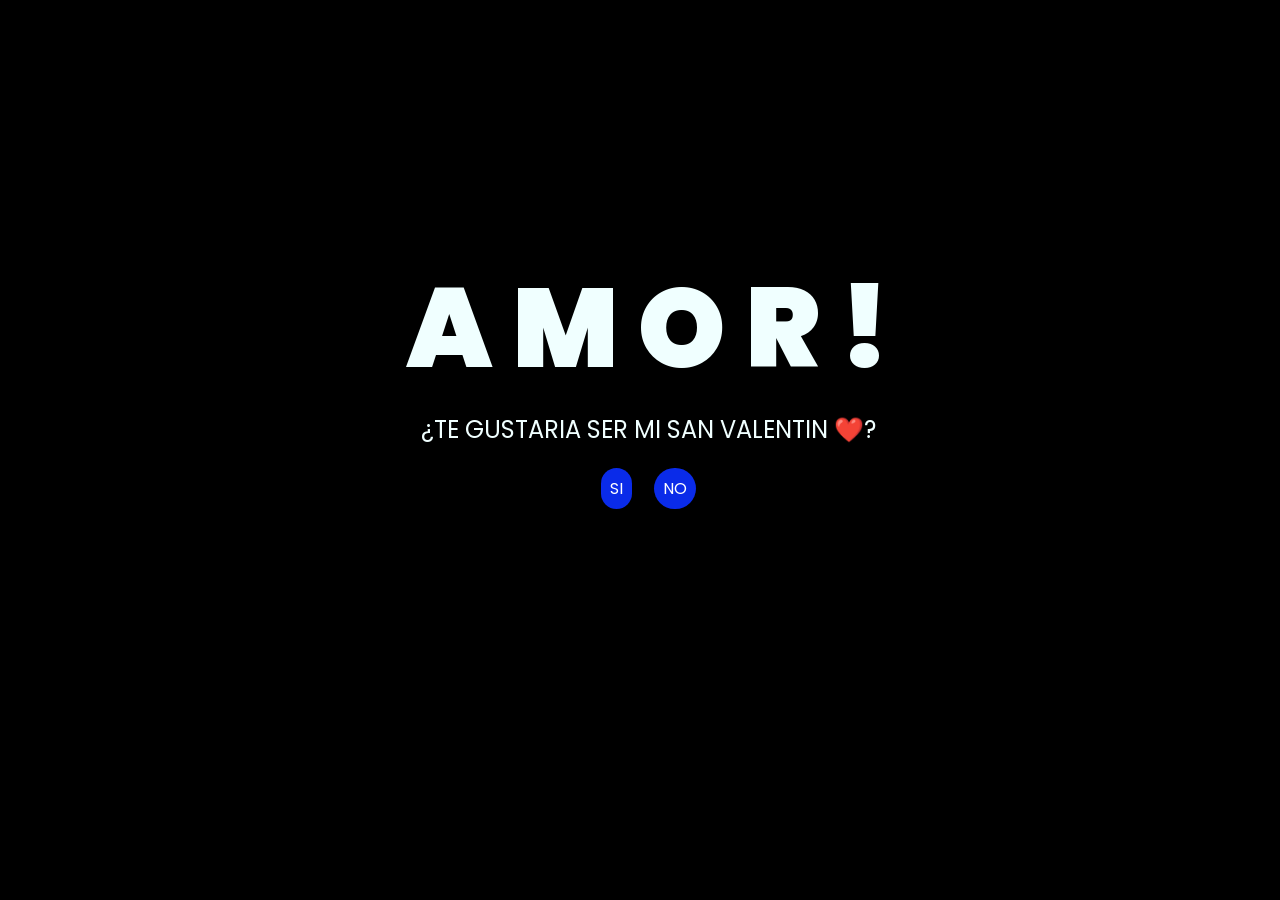
<file: index.html>
<!DOCTYPE html>
<html lang="es">

<head>
    <meta charset="UTF-8">
    <meta http-equiv="X-UA-Compatible" content="IE=edge">
    <meta name="viewport" content="width=device-width, initial-scale=1.0">
    <link rel="stylesheet" href="css/style.css">
    <link rel="icon" href="img/flowers.png" type="image/x-icon">
    <title>Flowers</title>
</head>

<body>
    <div class="greetings">
        <span>A</span>
        <span>M</span>
        <span>O</span>
        <span>R</span>
        <span>!</span>
    </div>
    <div class="description">
        <span>¿TE GUSTARIA SER MI SAN VALENTIN ❤️?</span>
    </div>
    <div class="button">
        <button class="botones">
            <a href="flower.html" style="color: #fff;">SI</a>
        </button>
        <button class="botones">
            <a href="#" id="random-btn" style="color: #fff;">NO</a>
        </button>
    </div>
    <script>
        const NOP = document.getElementById("random-btn");

        const mover = () => {
            NOP.style.position = 'absolute';
            NOP.style.top = (Math.random()* window.innerHeight) + 'px';
            NOP.style.left = (Math.random()* window.innerWidth) + 'px';
        }

        NOP.addEventListener('mouseover', mover);
    </script>
</body>
</html>
</file>
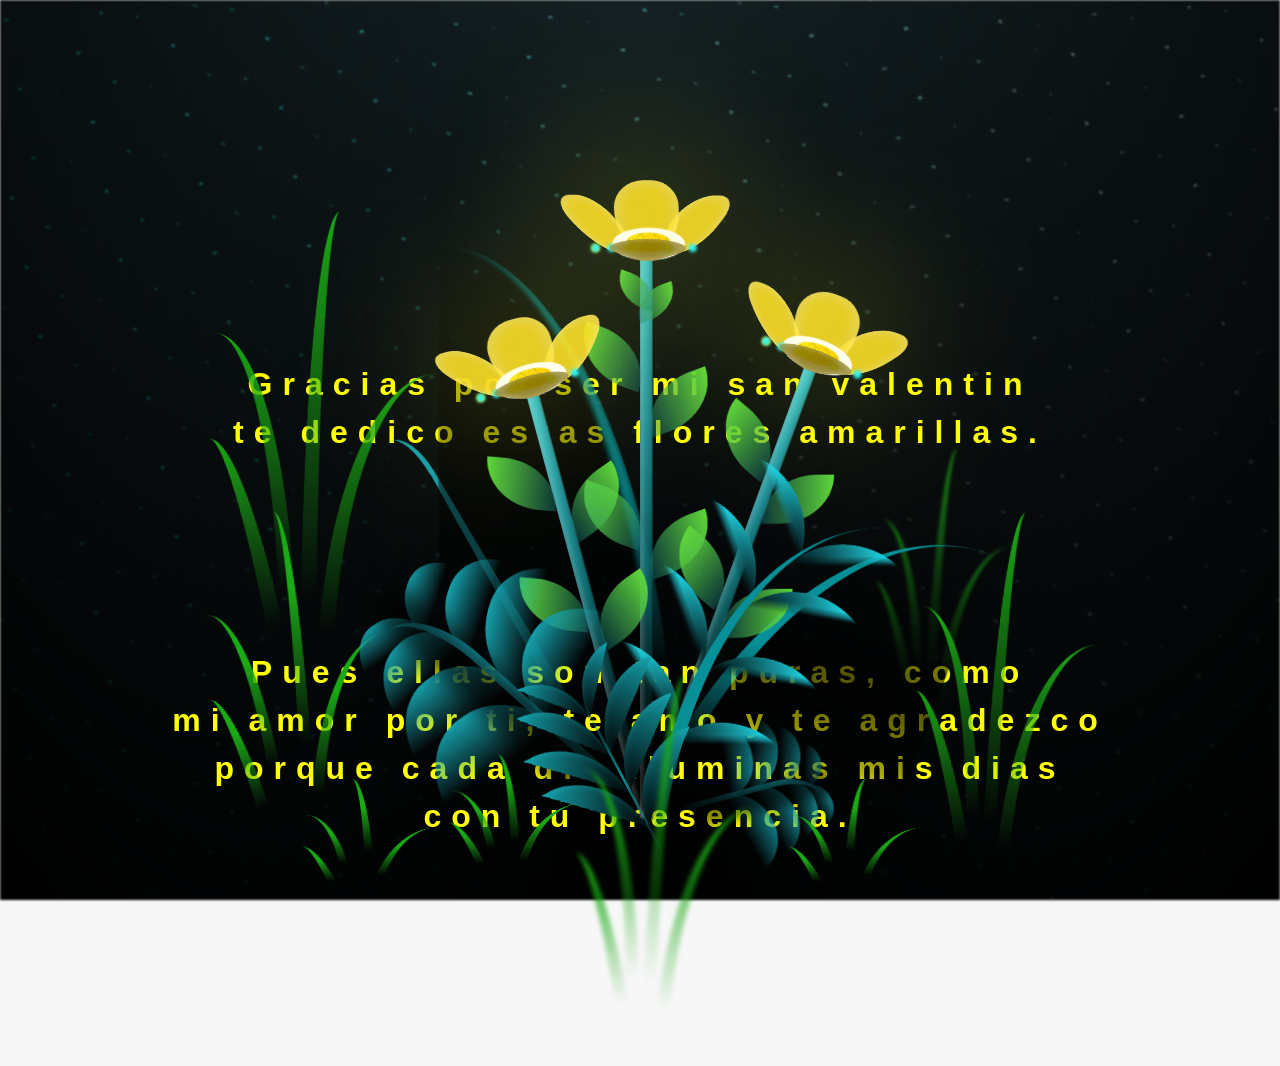
<file: flower.html>
<!DOCTYPE html>
<html lang="es">
  <head>
    <meta charset="UTF-8" />
    <meta http-equiv="X-UA-Compatible" content="IE=edge" />
    <meta name="viewport" content="width=device-width, initial-scale=1.0" />
    <link rel="stylesheet" href="css/main.css" />
    <link rel="icon" href="img/flowers.png" type="image/x-icon" />
    <title>Flower</title>
  </head>
  <body class="container">
    <audio src="sound/ChristianBasso&HaienQiu-Flowers.mp3" autoplay></audio>
    <div id="lyrics">
     
    </div>
    <h1 class="titulo">Gracias por ser mi san valentin<br> te dedico estas flores amarillas.<br>
      <br>
      <br>
      <br>
      <br>Pues ellas son tan puras, como <br> mi amor por ti, te amo y te agradezco<br> porque cada dia iluminas mis dias <br> con tu presencia.</h1>
  
    <div class="night"></div>
    <div class="flowers">
      <div class="flower flower--1">
        <div class="flower__leafs flower__leafs--1">
          <div class="flower__leaf flower__leaf--1"></div>
          <div class="flower__leaf flower__leaf--2"></div>
          <div class="flower__leaf flower__leaf--3"></div>
          <div class="flower__leaf flower__leaf--4"></div>
          <div class="flower__white-circle"></div>

          <div class="flower__light flower__light--1"></div>
          <div class="flower__light flower__light--2"></div>
          <div class="flower__light flower__light--3"></div>
          <div class="flower__light flower__light--4"></div>
          <div class="flower__light flower__light--5"></div>
          <div class="flower__light flower__light--6"></div>
          <div class="flower__light flower__light--7"></div>
          <div class="flower__light flower__light--8"></div>
        </div>
        <div class="flower__line">
          <div class="flower__line__leaf flower__line__leaf--1"></div>
          <div class="flower__line__leaf flower__line__leaf--2"></div>
          <div class="flower__line__leaf flower__line__leaf--3"></div>
          <div class="flower__line__leaf flower__line__leaf--4"></div>
          <div class="flower__line__leaf flower__line__leaf--5"></div>
          <div class="flower__line__leaf flower__line__leaf--6"></div>
        </div>
      </div>

      <div class="flower flower--2">
        <div class="flower__leafs flower__leafs--2">
          <div class="flower__leaf flower__leaf--1"></div>
          <div class="flower__leaf flower__leaf--2"></div>
          <div class="flower__leaf flower__leaf--3"></div>
          <div class="flower__leaf flower__leaf--4"></div>
          <div class="flower__white-circle"></div>

          <div class="flower__light flower__light--1"></div>
          <div class="flower__light flower__light--2"></div>
          <div class="flower__light flower__light--3"></div>
          <div class="flower__light flower__light--4"></div>
          <div class="flower__light flower__light--5"></div>
          <div class="flower__light flower__light--6"></div>
          <div class="flower__light flower__light--7"></div>
          <div class="flower__light flower__light--8"></div>
        </div>
        <div class="flower__line">
          <div class="flower__line__leaf flower__line__leaf--1"></div>
          <div class="flower__line__leaf flower__line__leaf--2"></div>
          <div class="flower__line__leaf flower__line__leaf--3"></div>
          <div class="flower__line__leaf flower__line__leaf--4"></div>
        </div>
      </div>

      <div class="flower flower--3">
        <div class="flower__leafs flower__leafs--3">
          <div class="flower__leaf flower__leaf--1"></div>
          <div class="flower__leaf flower__leaf--2"></div>
          <div class="flower__leaf flower__leaf--3"></div>
          <div class="flower__leaf flower__leaf--4"></div>
          <div class="flower__white-circle"></div>

          <div class="flower__light flower__light--1"></div>
          <div class="flower__light flower__light--2"></div>
          <div class="flower__light flower__light--3"></div>
          <div class="flower__light flower__light--4"></div>
          <div class="flower__light flower__light--5"></div>
          <div class="flower__light flower__light--6"></div>
          <div class="flower__light flower__light--7"></div>
          <div class="flower__light flower__light--8"></div>
        </div>
        <div class="flower__line">
          <div class="flower__line__leaf flower__line__leaf--1"></div>
          <div class="flower__line__leaf flower__line__leaf--2"></div>
          <div class="flower__line__leaf flower__line__leaf--3"></div>
          <div class="flower__line__leaf flower__line__leaf--4"></div>
        </div>
      </div>

      <div class="grow-ans" style="--d: 1.2s">
        <div class="flower__g-long">
          <div class="flower__g-long__top"></div>
          <div class="flower__g-long__bottom"></div>
        </div>
      </div>

      <div class="growing-grass">
        <div class="flower__grass flower__grass--1">
          <div class="flower__grass--top"></div>
          <div class="flower__grass--bottom"></div>
          <div class="flower__grass__leaf flower__grass__leaf--1"></div>
          <div class="flower__grass__leaf flower__grass__leaf--2"></div>
          <div class="flower__grass__leaf flower__grass__leaf--3"></div>
          <div class="flower__grass__leaf flower__grass__leaf--4"></div>
          <div class="flower__grass__leaf flower__grass__leaf--5"></div>
          <div class="flower__grass__leaf flower__grass__leaf--6"></div>
          <div class="flower__grass__leaf flower__grass__leaf--7"></div>
          <div class="flower__grass__leaf flower__grass__leaf--8"></div>
          <div class="flower__grass__overlay"></div>
        </div>
      </div>

      <div class="growing-grass">
        <div class="flower__grass flower__grass--2">
          <div class="flower__grass--top"></div>
          <div class="flower__grass--bottom"></div>
          <div class="flower__grass__leaf flower__grass__leaf--1"></div>
          <div class="flower__grass__leaf flower__grass__leaf--2"></div>
          <div class="flower__grass__leaf flower__grass__leaf--3"></div>
          <div class="flower__grass__leaf flower__grass__leaf--4"></div>
          <div class="flower__grass__leaf flower__grass__leaf--5"></div>
          <div class="flower__grass__leaf flower__grass__leaf--6"></div>
          <div class="flower__grass__leaf flower__grass__leaf--7"></div>
          <div class="flower__grass__leaf flower__grass__leaf--8"></div>
          <div class="flower__grass__overlay"></div>
        </div>
      </div>

      <div class="grow-ans" style="--d: 2.4s">
        <div class="flower__g-right flower__g-right--1">
          <div class="leaf"></div>
        </div>
      </div>

      <div class="grow-ans" style="--d: 2.8s">
        <div class="flower__g-right flower__g-right--2">
          <div class="leaf"></div>
        </div>
      </div>

      <div class="grow-ans" style="--d: 2.8s">
        <div class="flower__g-front">
          <div
            class="flower__g-front__leaf-wrapper flower__g-front__leaf-wrapper--1"
          >
            <div class="flower__g-front__leaf"></div>
          </div>
          <div
            class="flower__g-front__leaf-wrapper flower__g-front__leaf-wrapper--2"
          >
            <div class="flower__g-front__leaf"></div>
          </div>
          <div
            class="flower__g-front__leaf-wrapper flower__g-front__leaf-wrapper--3"
          >
            <div class="flower__g-front__leaf"></div>
          </div>
          <div
            class="flower__g-front__leaf-wrapper flower__g-front__leaf-wrapper--4"
          >
            <div class="flower__g-front__leaf"></div>
          </div>
          <div
            class="flower__g-front__leaf-wrapper flower__g-front__leaf-wrapper--5"
          >
            <div class="flower__g-front__leaf"></div>
          </div>
          <div
            class="flower__g-front__leaf-wrapper flower__g-front__leaf-wrapper--6"
          >
            <div class="flower__g-front__leaf"></div>
          </div>
          <div
            class="flower__g-front__leaf-wrapper flower__g-front__leaf-wrapper--7"
          >
            <div class="flower__g-front__leaf"></div>
          </div>
          <div
            class="flower__g-front__leaf-wrapper flower__g-front__leaf-wrapper--8"
          >
            <div class="flower__g-front__leaf"></div>
          </div>
          <div class="flower__g-front__line"></div>
        </div>
      </div>

      <div class="grow-ans" style="--d: 3.2s">
        <div class="flower__g-fr">
          <div class="leaf"></div>
          <div class="flower__g-fr__leaf flower__g-fr__leaf--1"></div>
          <div class="flower__g-fr__leaf flower__g-fr__leaf--2"></div>
          <div class="flower__g-fr__leaf flower__g-fr__leaf--3"></div>
          <div class="flower__g-fr__leaf flower__g-fr__leaf--4"></div>
          <div class="flower__g-fr__leaf flower__g-fr__leaf--5"></div>
          <div class="flower__g-fr__leaf flower__g-fr__leaf--6"></div>
          <div class="flower__g-fr__leaf flower__g-fr__leaf--7"></div>
          <div class="flower__g-fr__leaf flower__g-fr__leaf--8"></div>
        </div>
      </div>

      <div class="long-g long-g--0">
        <div class="grow-ans" style="--d: 3s">
          <div class="leaf leaf--0"></div>
        </div>
        <div class="grow-ans" style="--d: 2.2s">
          <div class="leaf leaf--1"></div>
        </div>
        <div class="grow-ans" style="--d: 3.4s">
          <div class="leaf leaf--2"></div>
        </div>
        <div class="grow-ans" style="--d: 3.6s">
          <div class="leaf leaf--3"></div>
        </div>
      </div>

      <div class="long-g long-g--1">
        <div class="grow-ans" style="--d: 3.6s">
          <div class="leaf leaf--0"></div>
        </div>
        <div class="grow-ans" style="--d: 3.8s">
          <div class="leaf leaf--1"></div>
        </div>
        <div class="grow-ans" style="--d: 4s">
          <div class="leaf leaf--2"></div>
        </div>
        <div class="grow-ans" style="--d: 4.2s">
          <div class="leaf leaf--3"></div>
        </div>
      </div>

      <div class="long-g long-g--2">
        <div class="grow-ans" style="--d: 4s">
          <div class="leaf leaf--0"></div>
        </div>
        <div class="grow-ans" style="--d: 4.2s">
          <div class="leaf leaf--1"></div>
        </div>
        <div class="grow-ans" style="--d: 4.4s">
          <div class="leaf leaf--2"></div>
        </div>
        <div class="grow-ans" style="--d: 4.6s">
          <div class="leaf leaf--3"></div>
        </div>
      </div>

      <div class="long-g long-g--3">
        <div class="grow-ans" style="--d: 4s">
          <div class="leaf leaf--0"></div>
        </div>
        <div class="grow-ans" style="--d: 4.2s">
          <div class="leaf leaf--1"></div>
        </div>
        <div class="grow-ans" style="--d: 3s">
          <div class="leaf leaf--2"></div>
        </div>
        <div class="grow-ans" style="--d: 3.6s">
          <div class="leaf leaf--3"></div>
        </div>
      </div>

      <div class="long-g long-g--4">
        <div class="grow-ans" style="--d: 4s">
          <div class="leaf leaf--0"></div>
        </div>
        <div class="grow-ans" style="--d: 4.2s">
          <div class="leaf leaf--1"></div>
        </div>
        <div class="grow-ans" style="--d: 3s">
          <div class="leaf leaf--2"></div>
        </div>
        <div class="grow-ans" style="--d: 3.6s">
          <div class="leaf leaf--3"></div>
        </div>
      </div>

      <div class="long-g long-g--5">
        <div class="grow-ans" style="--d: 4s">
          <div class="leaf leaf--0"></div>
        </div>
        <div class="grow-ans" style="--d: 4.2s">
          <div class="leaf leaf--1"></div>
        </div>
        <div class="grow-ans" style="--d: 3s">
          <div class="leaf leaf--2"></div>
        </div>
        <div class="grow-ans" style="--d: 3.6s">
          <div class="leaf leaf--3"></div>
        </div>
      </div>

      <div class="long-g long-g--6">
        <div class="grow-ans" style="--d: 4.2s">
          <div class="leaf leaf--0"></div>
        </div>
        <div class="grow-ans" style="--d: 4.4s">
          <div class="leaf leaf--1"></div>
        </div>
        <div class="grow-ans" style="--d: 4.6s">
          <div class="leaf leaf--2"></div>
        </div>
        <div class="grow-ans" style="--d: 4.8s">
          <div class="leaf leaf--3"></div>
        </div>
      </div>

      <div class="long-g long-g--7">
        <div class="grow-ans" style="--d: 3s">
          <div class="leaf leaf--0"></div>
        </div>
        <div class="grow-ans" style="--d: 3.2s">
          <div class="leaf leaf--1"></div>
        </div>
        <div class="grow-ans" style="--d: 3.5s">
          <div class="leaf leaf--2"></div>
        </div>
        <div class="grow-ans" style="--d: 3.6s">
          <div class="leaf leaf--3"></div>
        </div>
      </div>
    </div>
    <script src="anim.js"></script>
    <script src="main.js"></script>
  </body>
</html>
</file>
<file: css/style.css>
@import url('https://fonts.googleapis.com/css2?family=Poppins:ital,wght@0,500;1,900&display=swap');
*{
    font-family: 'Poppins',cursive;
}
body{
    color: azure;
    width: 100%;
    height: 82vh;
    display: flex;
    flex-direction: column;
    align-items: center;
    justify-content: center;
    background-color: black;
    /* padding-top: -30; */
}

.botones{
    padding: 9px;
    border-radius: 80px;
    background-color: transparent;
    border: none;
}

.botones a{
    background-color: #0a2be9;
    padding: 9px;
    border-radius: 80px;
    -webkit-border-radius: 80px;
    -moz-border-radius: 80px;
    -ms-border-radius: 80px;
    -o-border-radius: 80px;

}

#random-btn {
    position: relative;
}

.botones a:focus{
    background-color: rgb(50, 194, 194);
}

.greetings{
    font-size: 7rem;
    font-weight: 900;
}
.greetings > span{
    animation: glow 2.5s ease-in-out infinite;
}
@keyframes glow{
    0%, 100%{
        color: #fff;
        text-shadow: 0 0 12px #39c6d6, 0 0 50px #39c6d6, 0 0 100px #39c6d6;
    }
    10%, 90%{
        color: #111;
        text-shadow: none;
    }
}
.greetings > span:nth-child(2){
    animation-delay: .2s ;
}
.greetings > span:nth-child(3){
    animation-delay: .4s ;
}
.greetings > span:nth-child(4){
    animation-delay: .6s;
}
.greetings > span:nth-child(5){
    animation-delay: .8s;
}
.greetings > span:nth-child(6){
    animation-delay: 1s;
}

.description{
    font-size: 1.5rem;
    margin-bottom: 20px;
}

.button a{
    text-decoration: none;
    font-size: 1rem;
    color: #111;
}

@media screen and (max-width:574px){
    .greetings{
        display: block;
        font-size: 4rem;
        font-weight: 800;
        text-align: center;
    }
    .description{
        font-size: 2rem;
    }
    
    .button a{
        font-size: 1rem;
    }
}
</file>
<file: css/main.css>
*,
*::after,
*::before {
  padding: 0;
  margin: 0;
  box-sizing: border-box;
}

:root {
  --dark-color: #000;
}

body {
  display: flex;
  align-items: flex-end;
  justify-content: center;
  min-height: 100vh;
  background-color: var(--dark-color);
  overflow: hidden;
  perspective: 1000px;
}

#lyrics {
  font-size: 28px;
  font-family: "Franklin Gothic Medium", "Arial Narrow", Arial, sans-serif;
  text-align: center;
  color: white;
  position: absolute;
  margin-bottom: 20%;
  z-index: 1;
  font-weight: bold;
  letter-spacing: 4px;
}
@media only screen and (max-width: 600px) {
  /* Estilos específicos para dispositivos con un ancho máximo de 600px */
  #lyrics {
      font-size: 14px; /* Reduce el tamaño del texto para dispositivos más pequeños */
      margin-bottom: 530px;
      letter-spacing: 3px;
  }

}
.titulo {
  margin-bottom: 60px;
  font-family: "Arial Narrow", Arial, sans-serif;
  color: yellow;
  position: absolute;
  font-weight: bold;
  letter-spacing: 10px;
  opacity: 0;
  animation: fadeIn 3s ease-in-out forwards;
  text-align: center;
}
@keyframes fadeIn {
  from {
    opacity: 0;
  }
  to {
    opacity: 1;
  }
}

.night {
  z-index: -1;
  position: absolute;
  left: 50%;
  top: 0;
  transform: translateX(-50%);
  width: 100%;
  height: 100%;
  filter: blur(0.1vmin);
  background-image: radial-gradient(
      ellipse at top,
      transparent 0%,
      var(--dark-color)
    ),
    radial-gradient(
      ellipse at bottom,
      var(--dark-color),
      rgba(145, 233, 255, 0.2)
    ),
    repeating-linear-gradient(
      220deg,
      rgb(0, 0, 0) 0px,
      rgb(0, 0, 0) 19px,
      transparent 19px,
      transparent 22px
    ),
    repeating-linear-gradient(
      189deg,
      rgb(0, 0, 0) 0px,
      rgb(0, 0, 0) 19px,
      transparent 19px,
      transparent 22px
    ),
    repeating-linear-gradient(
      148deg,
      rgb(0, 0, 0) 0px,
      rgb(0, 0, 0) 19px,
      transparent 19px,
      transparent 22px
    ),
    linear-gradient(90deg, rgb(0, 255, 250), rgb(240, 240, 240));
}

.flowers {
  position: relative;
  transform: scale(0.9);
  /*margin-bottom: 100px;
  */
}

@media only screen and (max-width: 600px) {
  /* Estilos específicos para dispositivos con un ancho máximo de 600px */
.flowers {
      font-size: 14px;
      margin-bottom: 35%;
      letter-spacing: 3px;
      transform: scale(1.0);
}

}

.flower {
  position: absolute;
  bottom: 10vmin;
  transform-origin: bottom center;
  z-index: 10;
  --fl-speed: 0.8s;
}
.flower--1 {
  -webkit-animation: moving-flower-1 4s linear infinite;
  animation: moving-flower-1 4s linear infinite;
}
.flower--1 .flower__line {
  height: 70vmin;
  -webkit-animation-delay: 0.3s;
  animation-delay: 0.3s;
}
.flower--1 .flower__line__leaf--1 {
  -webkit-animation: blooming-leaf-right var(--fl-speed) 1.6s backwards;
  animation: blooming-leaf-right var(--fl-speed) 1.6s backwards;
}
.flower--1 .flower__line__leaf--2 {
  -webkit-animation: blooming-leaf-right var(--fl-speed) 1.4s backwards;
  animation: blooming-leaf-right var(--fl-speed) 1.4s backwards;
}
.flower--1 .flower__line__leaf--3 {
  -webkit-animation: blooming-leaf-left var(--fl-speed) 1.2s backwards;
  animation: blooming-leaf-left var(--fl-speed) 1.2s backwards;
}
.flower--1 .flower__line__leaf--4 {
  -webkit-animation: blooming-leaf-left var(--fl-speed) 1s backwards;
  animation: blooming-leaf-left var(--fl-speed) 1s backwards;
}
.flower--1 .flower__line__leaf--5 {
  -webkit-animation: blooming-leaf-right var(--fl-speed) 1.8s backwards;
  animation: blooming-leaf-right var(--fl-speed) 1.8s backwards;
}
.flower--1 .flower__line__leaf--6 {
  -webkit-animation: blooming-leaf-left var(--fl-speed) 2s backwards;
  animation: blooming-leaf-left var(--fl-speed) 2s backwards;
}
.flower--2 {
  left: 50%;
  transform: rotate(20deg);
  -webkit-animation: moving-flower-2 4s linear infinite;
  animation: moving-flower-2 4s linear infinite;
}
.flower--2 .flower__line {
  height: 60vmin;
  -webkit-animation-delay: 0.6s;
  animation-delay: 0.6s;
}
.flower--2 .flower__line__leaf--1 {
  -webkit-animation: blooming-leaf-right var(--fl-speed) 1.9s backwards;
  animation: blooming-leaf-right var(--fl-speed) 1.9s backwards;
}
.flower--2 .flower__line__leaf--2 {
  -webkit-animation: blooming-leaf-right var(--fl-speed) 1.7s backwards;
  animation: blooming-leaf-right var(--fl-speed) 1.7s backwards;
}
.flower--2 .flower__line__leaf--3 {
  -webkit-animation: blooming-leaf-left var(--fl-speed) 1.5s backwards;
  animation: blooming-leaf-left var(--fl-speed) 1.5s backwards;
}
.flower--2 .flower__line__leaf--4 {
  -webkit-animation: blooming-leaf-left var(--fl-speed) 1.3s backwards;
  animation: blooming-leaf-left var(--fl-speed) 1.3s backwards;
}
.flower--3 {
  left: 50%;
  transform: rotate(-15deg);
  -webkit-animation: moving-flower-3 4s linear infinite;
  animation: moving-flower-3 4s linear infinite;
}
.flower--3 .flower__line {
  -webkit-animation-delay: 0.9s;
  animation-delay: 0.9s;
}
.flower--3 .flower__line__leaf--1 {
  -webkit-animation: blooming-leaf-right var(--fl-speed) 2.5s backwards;
  animation: blooming-leaf-right var(--fl-speed) 2.5s backwards;
}
.flower--3 .flower__line__leaf--2 {
  -webkit-animation: blooming-leaf-right var(--fl-speed) 2.3s backwards;
  animation: blooming-leaf-right var(--fl-speed) 2.3s backwards;
}
.flower--3 .flower__line__leaf--3 {
  -webkit-animation: blooming-leaf-left var(--fl-speed) 2.1s backwards;
  animation: blooming-leaf-left var(--fl-speed) 2.1s backwards;
}
.flower--3 .flower__line__leaf--4 {
  -webkit-animation: blooming-leaf-left var(--fl-speed) 1.9s backwards;
  animation: blooming-leaf-left var(--fl-speed) 1.9s backwards;
}
.flower__leafs {
  position: relative;
  -webkit-animation: blooming-flower 2s backwards;
  animation: blooming-flower 2s backwards;
}
.flower__leafs--1 {
  -webkit-animation-delay: 1.1s;
  animation-delay: 1.1s;
}
.flower__leafs--2 {
  -webkit-animation-delay: 1.4s;
  animation-delay: 1.4s;
}
.flower__leafs--3 {
  -webkit-animation-delay: 1.7s;
  animation-delay: 1.7s;
}
.flower__leafs::after {
  content: "";
  position: absolute;
  left: 0;
  top: 0;
  transform: translate(-50%, -100%);
  width: 8vmin;
  height: 8vmin;
  background-color: #f9fd25;
  /* background-color: #fd2525; */
  filter: blur(10vmin);
}
.flower__leaf {
  position: absolute;
  bottom: 0;
  left: 50%;
  width: 8vmin;
  height: 11vmin;
  border-radius: 51% 49% 47% 53%/44% 45% 55% 69%;
  background-color: #253bfd;
  background-color: #fddd25;
  transform-origin: bottom center;
  opacity: 0.9;
  box-shadow: inset 0 0 2vmin rgba(255, 255, 255, 0.5);
}
.flower__leaf--1 {
  transform: translate(-10%, 1%) rotateY(40deg) rotateX(-50deg);
}
.flower__leaf--2 {
  transform: translate(-50%, -4%) rotateX(40deg);
}
.flower__leaf--3 {
  transform: translate(-90%, 0%) rotateY(45deg) rotateX(50deg);
}
.flower__leaf--4 {
  width: 8vmin;
  height: 8vmin;
  transform-origin: bottom left;
  border-radius: 4vmin 10vmin 4vmin 4vmin;
  transform: translate(0%, 18%) rotateX(70deg) rotate(-43deg);
  background-color: #7c6901;
  z-index: 1;
  opacity: 0.8;
}
.flower__white-circle {
  position: absolute;
  left: -3.5vmin;
  top: -3vmin;
  width: 9vmin;
  height: 4vmin;
  border-radius: 50%;
  background-color: #fff;
}
.flower__white-circle::after {
  content: "";
  position: absolute;
  left: 50%;
  top: 45%;
  transform: translate(-50%, -50%);
  width: 60%;
  height: 60%;
  border-radius: inherit;
  background-image: repeating-linear-gradient(
      135deg,
      rgba(0, 0, 0, 0.03) 0px,
      rgba(0, 0, 0, 0.03) 1px,
      transparent 1px,
      transparent 12px
    ),
    repeating-linear-gradient(
      45deg,
      rgba(0, 0, 0, 0.03) 0px,
      rgba(0, 0, 0, 0.03) 1px,
      transparent 1px,
      transparent 12px
    ),
    repeating-linear-gradient(
      67.5deg,
      rgba(0, 0, 0, 0.03) 0px,
      rgba(0, 0, 0, 0.03) 1px,
      transparent 1px,
      transparent 12px
    ),
    repeating-linear-gradient(
      135deg,
      rgba(0, 0, 0, 0.03) 0px,
      rgba(0, 0, 0, 0.03) 1px,
      transparent 1px,
      transparent 12px
    ),
    repeating-linear-gradient(
      45deg,
      rgba(0, 0, 0, 0.03) 0px,
      rgba(0, 0, 0, 0.03) 1px,
      transparent 1px,
      transparent 12px
    ),
    repeating-linear-gradient(
      112.5deg,
      rgba(0, 0, 0, 0.03) 0px,
      rgba(0, 0, 0, 0.03) 1px,
      transparent 1px,
      transparent 12px
    ),
    repeating-linear-gradient(
      112.5deg,
      rgba(0, 0, 0, 0.03) 0px,
      rgba(0, 0, 0, 0.03) 1px,
      transparent 1px,
      transparent 12px
    ),
    repeating-linear-gradient(
      45deg,
      rgba(0, 0, 0, 0.03) 0px,
      rgba(0, 0, 0, 0.03) 1px,
      transparent 1px,
      transparent 12px
    ),
    repeating-linear-gradient(
      22.5deg,
      rgba(0, 0, 0, 0.03) 0px,
      rgba(0, 0, 0, 0.03) 1px,
      transparent 1px,
      transparent 12px
    ),
    repeating-linear-gradient(
      45deg,
      rgba(0, 0, 0, 0.03) 0px,
      rgba(0, 0, 0, 0.03) 1px,
      transparent 1px,
      transparent 12px
    ),
    repeating-linear-gradient(
      22.5deg,
      rgba(0, 0, 0, 0.03) 0px,
      rgba(0, 0, 0, 0.03) 1px,
      transparent 1px,
      transparent 12px
    ),
    repeating-linear-gradient(
      135deg,
      rgba(0, 0, 0, 0.03) 0px,
      rgba(0, 0, 0, 0.03) 1px,
      transparent 1px,
      transparent 12px
    ),
    repeating-linear-gradient(
      157.5deg,
      rgba(0, 0, 0, 0.03) 0px,
      rgba(0, 0, 0, 0.03) 1px,
      transparent 1px,
      transparent 12px
    ),
    repeating-linear-gradient(
      67.5deg,
      rgba(0, 0, 0, 0.03) 0px,
      rgba(0, 0, 0, 0.03) 1px,
      transparent 1px,
      transparent 12px
    ),
    repeating-linear-gradient(
      67.5deg,
      rgba(0, 0, 0, 0.03) 0px,
      rgba(0, 0, 0, 0.03) 1px,
      transparent 1px,
      transparent 12px
    ),
    linear-gradient(90deg, rgb(255, 235, 18), rgb(255, 206, 0));
}
.flower__line {
  height: 55vmin;
  width: 1.5vmin;
  background-image: linear-gradient(
      to left,
      rgba(0, 0, 0, 0.2),
      transparent,
      rgba(255, 255, 255, 0.2)
    ),
    linear-gradient(to top, transparent 10%, #14757a, #39c6d6);
  box-shadow: inset 0 0 2px rgba(0, 0, 0, 0.5);
  -webkit-animation: grow-flower-tree 4s backwards;
  animation: grow-flower-tree 4s backwards;
}
.flower__line__leaf {
  --w: 7vmin;
  --h: calc(var(--w) + 2vmin);
  position: absolute;
  top: 20%;
  left: 90%;
  width: var(--w);
  height: var(--h);
  border-top-right-radius: var(--h);
  border-bottom-left-radius: var(--h);
  background-image: linear-gradient(to top, rgba(20, 117, 122, 0.4), #5ed639);
}
.flower__line__leaf--1 {
  transform: rotate(70deg) rotateY(30deg);
}
.flower__line__leaf--2 {
  top: 45%;
  transform: rotate(70deg) rotateY(30deg);
}
.flower__line__leaf--3,
.flower__line__leaf--4,
.flower__line__leaf--6 {
  border-top-right-radius: 0;
  border-bottom-left-radius: 0;
  border-top-left-radius: var(--h);
  border-bottom-right-radius: var(--h);
  left: -460%;
  top: 12%;
  transform: rotate(-70deg) rotateY(30deg);
}
.flower__line__leaf--4 {
  top: 40%;
}
.flower__line__leaf--5 {
  top: 0;
  transform-origin: left;
  transform: rotate(70deg) rotateY(30deg) scale(0.6);
}
.flower__line__leaf--6 {
  top: -2%;
  left: -450%;
  transform-origin: right;
  transform: rotate(-70deg) rotateY(30deg) scale(0.6);
}
.flower__light {
  position: absolute;
  bottom: 0vmin;
  width: 1vmin;
  height: 1vmin;
  background-color: rgb(255, 251, 0);
  border-radius: 50%;
  filter: blur(0.2vmin);
  -webkit-animation: light-ans 4s linear infinite backwards;
  animation: light-ans 4s linear infinite backwards;
}
.flower__light:nth-child(odd) {
  background-color: #23f0ff;
}
.flower__light--1 {
  left: -2vmin;
  -webkit-animation-delay: 1s;
  animation-delay: 1s;
}
.flower__light--2 {
  left: 3vmin;
  -webkit-animation-delay: 0.5s;
  animation-delay: 0.5s;
}
.flower__light--3 {
  left: -6vmin;
  -webkit-animation-delay: 0.3s;
  animation-delay: 0.3s;
}
.flower__light--4 {
  left: 6vmin;
  -webkit-animation-delay: 0.9s;
  animation-delay: 0.9s;
}
.flower__light--5 {
  left: -1vmin;
  -webkit-animation-delay: 1.5s;
  animation-delay: 1.5s;
}
.flower__light--6 {
  left: -4vmin;
  -webkit-animation-delay: 3s;
  animation-delay: 3s;
}
.flower__light--7 {
  left: 3vmin;
  -webkit-animation-delay: 2s;
  animation-delay: 2s;
}
.flower__light--8 {
  left: -6vmin;
  -webkit-animation-delay: 3.5s;
  animation-delay: 3.5s;
}
.flower__grass {
  --c: #159faa;
  --line-w: 1.5vmin;
  position: absolute;
  bottom: 12vmin;
  left: -7vmin;
  display: flex;
  flex-direction: column;
  align-items: flex-end;
  z-index: 20;
  transform-origin: bottom center;
  transform: rotate(-48deg) rotateY(40deg);
}
.flower__grass--1 {
  -webkit-animation: moving-grass 2s linear infinite;
  animation: moving-grass 2s linear infinite;
}
.flower__grass--2 {
  left: 2vmin;
  bottom: 10vmin;
  transform: scale(0.5) rotate(75deg) rotateX(10deg) rotateY(-200deg);
  opacity: 0.8;
  z-index: 0;
  -webkit-animation: moving-grass--2 1.5s linear infinite;
  animation: moving-grass--2 1.5s linear infinite;
}
.flower__grass--top {
  width: 7vmin;
  height: 10vmin;
  border-top-right-radius: 100%;
  border-right: var(--line-w) solid var(--c);
  transform-origin: bottom center;
  transform: rotate(-2deg);
}
.flower__grass--bottom {
  margin-top: -2px;
  width: var(--line-w);
  height: 25vmin;
  background-image: linear-gradient(to top, transparent, var(--c));
}
.flower__grass__leaf {
  --size: 10vmin;
  position: absolute;
  width: calc(var(--size) * 2.1);
  height: var(--size);
  border-top-left-radius: var(--size);
  border-top-right-radius: var(--size);
  background-image: linear-gradient(
    to top,
    transparent,
    transparent 30%,
    var(--c)
  );
  z-index: 100;
}
.flower__grass__leaf--1 {
  top: -6%;
  left: 30%;
  --size: 6vmin;
  transform: rotate(-20deg);
  -webkit-animation: growing-grass-ans--1 2s 2.6s backwards;
  animation: growing-grass-ans--1 2s 2.6s backwards;
}
@-webkit-keyframes growing-grass-ans--1 {
  0% {
    transform-origin: bottom left;
    transform: rotate(-20deg) scale(0);
  }
}
@keyframes growing-grass-ans--1 {
  0% {
    transform-origin: bottom left;
    transform: rotate(-20deg) scale(0);
  }
}
.flower__grass__leaf--2 {
  top: -5%;
  left: -110%;
  --size: 6vmin;
  transform: rotate(10deg);
  -webkit-animation: growing-grass-ans--2 2s 2.4s linear backwards;
  animation: growing-grass-ans--2 2s 2.4s linear backwards;
}
@-webkit-keyframes growing-grass-ans--2 {
  0% {
    transform-origin: bottom right;
    transform: rotate(10deg) scale(0);
  }
}
@keyframes growing-grass-ans--2 {
  0% {
    transform-origin: bottom right;
    transform: rotate(10deg) scale(0);
  }
}
.flower__grass__leaf--3 {
  top: 5%;
  left: 60%;
  --size: 8vmin;
  transform: rotate(-18deg) rotateX(-20deg);
  -webkit-animation: growing-grass-ans--3 2s 2.2s linear backwards;
  animation: growing-grass-ans--3 2s 2.2s linear backwards;
}
@-webkit-keyframes growing-grass-ans--3 {
  0% {
    transform-origin: bottom left;
    transform: rotate(-18deg) rotateX(-20deg) scale(0);
  }
}
@keyframes growing-grass-ans--3 {
  0% {
    transform-origin: bottom left;
    transform: rotate(-18deg) rotateX(-20deg) scale(0);
  }
}
.flower__grass__leaf--4 {
  top: 6%;
  left: -135%;
  --size: 8vmin;
  transform: rotate(2deg);
  -webkit-animation: growing-grass-ans--4 2s 2s linear backwards;
  animation: growing-grass-ans--4 2s 2s linear backwards;
}
@-webkit-keyframes growing-grass-ans--4 {
  0% {
    transform-origin: bottom right;
    transform: rotate(2deg) scale(0);
  }
}
@keyframes growing-grass-ans--4 {
  0% {
    transform-origin: bottom right;
    transform: rotate(2deg) scale(0);
  }
}
.flower__grass__leaf--5 {
  top: 20%;
  left: 60%;
  --size: 10vmin;
  transform: rotate(-24deg) rotateX(-20deg);
  -webkit-animation: growing-grass-ans--5 2s 1.8s linear backwards;
  animation: growing-grass-ans--5 2s 1.8s linear backwards;
}
@-webkit-keyframes growing-grass-ans--5 {
  0% {
    transform-origin: bottom left;
    transform: rotate(-24deg) rotateX(-20deg) scale(0);
  }
}
@keyframes growing-grass-ans--5 {
  0% {
    transform-origin: bottom left;
    transform: rotate(-24deg) rotateX(-20deg) scale(0);
  }
}
.flower__grass__leaf--6 {
  top: 22%;
  left: -180%;
  --size: 10vmin;
  transform: rotate(10deg);
  -webkit-animation: growing-grass-ans--6 2s 1.6s linear backwards;
  animation: growing-grass-ans--6 2s 1.6s linear backwards;
}
@-webkit-keyframes growing-grass-ans--6 {
  0% {
    transform-origin: bottom right;
    transform: rotate(10deg) scale(0);
  }
}
@keyframes growing-grass-ans--6 {
  0% {
    transform-origin: bottom right;
    transform: rotate(10deg) scale(0);
  }
}
.flower__grass__leaf--7 {
  top: 39%;
  left: 70%;
  --size: 10vmin;
  transform: rotate(-10deg);
  -webkit-animation: growing-grass-ans--7 2s 1.4s linear backwards;
  animation: growing-grass-ans--7 2s 1.4s linear backwards;
}
@-webkit-keyframes growing-grass-ans--7 {
  0% {
    transform-origin: bottom left;
    transform: rotate(-10deg) scale(0);
  }
}
@keyframes growing-grass-ans--7 {
  0% {
    transform-origin: bottom left;
    transform: rotate(-10deg) scale(0);
  }
}
.flower__grass__leaf--8 {
  top: 40%;
  left: -215%;
  --size: 11vmin;
  transform: rotate(10deg);
  -webkit-animation: growing-grass-ans--8 2s 1.2s linear backwards;
  animation: growing-grass-ans--8 2s 1.2s linear backwards;
}
@-webkit-keyframes growing-grass-ans--8 {
  0% {
    transform-origin: bottom right;
    transform: rotate(10deg) scale(0);
  }
}
@keyframes growing-grass-ans--8 {
  0% {
    transform-origin: bottom right;
    transform: rotate(10deg) scale(0);
  }
}
.flower__grass__overlay {
  position: absolute;
  top: -10%;
  right: 0%;
  width: 100%;
  height: 100%;
  background-color: rgba(0, 0, 0, 0.6);
  filter: blur(1.5vmin);
  z-index: 100;
}
.flower__g-long {
  --w: 2vmin;
  --h: 6vmin;
  --c: #159faa;
  position: absolute;
  bottom: 10vmin;
  left: -3vmin;
  transform-origin: bottom center;
  transform: rotate(-30deg) rotateY(-20deg);
  display: flex;
  flex-direction: column;
  align-items: flex-end;
  -webkit-animation: flower-g-long-ans 3s linear infinite;
  animation: flower-g-long-ans 3s linear infinite;
}
@-webkit-keyframes flower-g-long-ans {
  0%,
  100% {
    transform: rotate(-30deg) rotateY(-20deg);
  }
  50% {
    transform: rotate(-32deg) rotateY(-20deg);
  }
}
@keyframes flower-g-long-ans {
  0%,
  100% {
    transform: rotate(-30deg) rotateY(-20deg);
  }
  50% {
    transform: rotate(-32deg) rotateY(-20deg);
  }
}
.flower__g-long__top {
  top: calc(var(--h) * -1);
  width: calc(var(--w) + 1vmin);
  height: var(--h);
  border-top-right-radius: 100%;
  border-right: 0.7vmin solid var(--c);
  transform: translate(-0.7vmin, 1vmin);
}
.flower__g-long__bottom {
  width: var(--w);
  height: 50vmin;
  transform-origin: bottom center;
  background-image: linear-gradient(to top, transparent 30%, var(--c));
  box-shadow: inset 0 0 2px rgba(0, 0, 0, 0.5);
  -webkit-clip-path: polygon(35% 0, 65% 1%, 100% 100%, 0% 100%);
  clip-path: polygon(35% 0, 65% 1%, 100% 100%, 0% 100%);
}
.flower__g-right {
  position: absolute;
  bottom: 6vmin;
  left: -2vmin;
  transform-origin: bottom left;
  transform: rotate(20deg);
}
.flower__g-right .leaf {
  width: 30vmin;
  height: 50vmin;
  border-top-left-radius: 100%;
  border-left: 2vmin solid #079097;
  background-image: linear-gradient(
    to bottom,
    transparent,
    var(--dark-color) 60%
  );
  -webkit-mask-image: linear-gradient(to top, transparent 30%, #079097 60%);
}
.flower__g-right--1 {
  -webkit-animation: flower-g-right-ans 2.5s linear infinite;
  animation: flower-g-right-ans 2.5s linear infinite;
}
.flower__g-right--2 {
  left: 5vmin;
  transform: rotateY(-180deg);
  -webkit-animation: flower-g-right-ans--2 3s linear infinite;
  animation: flower-g-right-ans--2 3s linear infinite;
}
.flower__g-right--2 .leaf {
  height: 75vmin;
  filter: blur(0.3vmin);
  opacity: 0.8;
}
@-webkit-keyframes flower-g-right-ans {
  0%,
  100% {
    transform: rotate(20deg);
  }
  50% {
    transform: rotate(24deg) rotateX(-20deg);
  }
}
@keyframes flower-g-right-ans {
  0%,
  100% {
    transform: rotate(20deg);
  }
  50% {
    transform: rotate(24deg) rotateX(-20deg);
  }
}
@-webkit-keyframes flower-g-right-ans--2 {
  0%,
  100% {
    transform: rotateY(-180deg) rotate(0deg) rotateX(-20deg);
  }
  50% {
    transform: rotateY(-180deg) rotate(6deg) rotateX(-20deg);
  }
}
@keyframes flower-g-right-ans--2 {
  0%,
  100% {
    transform: rotateY(-180deg) rotate(0deg) rotateX(-20deg);
  }
  50% {
    transform: rotateY(-180deg) rotate(6deg) rotateX(-20deg);
  }
}
.flower__g-front {
  position: absolute;
  bottom: 6vmin;
  left: 2.5vmin;
  z-index: 100;
  transform-origin: bottom center;
  transform: rotate(-28deg) rotateY(30deg) scale(1.04);
  -webkit-animation: flower__g-front-ans 2s linear infinite;
  animation: flower__g-front-ans 2s linear infinite;
}
@-webkit-keyframes flower__g-front-ans {
  0%,
  100% {
    transform: rotate(-28deg) rotateY(30deg) scale(1.04);
  }
  50% {
    transform: rotate(-35deg) rotateY(40deg) scale(1.04);
  }
}
@keyframes flower__g-front-ans {
  0%,
  100% {
    transform: rotate(-28deg) rotateY(30deg) scale(1.04);
  }
  50% {
    transform: rotate(-35deg) rotateY(40deg) scale(1.04);
  }
}
.flower__g-front__line {
  width: 0.3vmin;
  height: 20vmin;
  background-image: linear-gradient(
    to top,
    transparent,
    #079097,
    transparent 100%
  );
  position: relative;
}
.flower__g-front__leaf-wrapper {
  position: absolute;
  top: 0;
  left: 0;
  transform-origin: bottom left;
  transform: rotate(10deg);
}
.flower__g-front__leaf-wrapper:nth-child(even) {
  left: 0vmin;
  transform: rotateY(-180deg) rotate(5deg);
  -webkit-animation: flower__g-front__leaf-left-ans 1s ease-in backwards;
  animation: flower__g-front__leaf-left-ans 1s ease-in backwards;
}
.flower__g-front__leaf-wrapper:nth-child(odd) {
  -webkit-animation: flower__g-front__leaf-ans 1s ease-in backwards;
  animation: flower__g-front__leaf-ans 1s ease-in backwards;
}
.flower__g-front__leaf-wrapper--1 {
  top: -8vmin;
  transform: scale(0.7);
  -webkit-animation: flower__g-front__leaf-ans 1s 5.5s ease-in backwards !important;
  animation: flower__g-front__leaf-ans 1s 5.5s ease-in backwards !important;
}
.flower__g-front__leaf-wrapper--2 {
  top: -8vmin;
  transform: rotateY(-180deg) scale(0.7) !important;
  -webkit-animation: flower__g-front__leaf-left-ans-2 1s 4.6s ease-in backwards !important;
  animation: flower__g-front__leaf-left-ans-2 1s 4.6s ease-in backwards !important;
}
.flower__g-front__leaf-wrapper--3 {
  top: -3vmin;
  -webkit-animation: flower__g-front__leaf-ans 1s 4.6s ease-in backwards;
  animation: flower__g-front__leaf-ans 1s 4.6s ease-in backwards;
}
.flower__g-front__leaf-wrapper--4 {
  top: -3vmin;
  transform: rotateY(-180deg) scale(0.9) !important;
  -webkit-animation: flower__g-front__leaf-left-ans-2 1s 4.6s ease-in backwards !important;
  animation: flower__g-front__leaf-left-ans-2 1s 4.6s ease-in backwards !important;
}
@-webkit-keyframes flower__g-front__leaf-left-ans-2 {
  0% {
    transform: rotateY(-180deg) scale(0);
  }
}
@keyframes flower__g-front__leaf-left-ans-2 {
  0% {
    transform: rotateY(-180deg) scale(0);
  }
}
.flower__g-front__leaf-wrapper--5,
.flower__g-front__leaf-wrapper--6 {
  top: 2vmin;
}
.flower__g-front__leaf-wrapper--7,
.flower__g-front__leaf-wrapper--8 {
  top: 6.5vmin;
}
.flower__g-front__leaf-wrapper--2 {
  -webkit-animation-delay: 5.2s !important;
  animation-delay: 5.2s !important;
}
.flower__g-front__leaf-wrapper--3 {
  -webkit-animation-delay: 4.9s !important;
  animation-delay: 4.9s !important;
}
.flower__g-front__leaf-wrapper--5 {
  -webkit-animation-delay: 4.3s !important;
  animation-delay: 4.3s !important;
}
.flower__g-front__leaf-wrapper--6 {
  -webkit-animation-delay: 4.1s !important;
  animation-delay: 4.1s !important;
}
.flower__g-front__leaf-wrapper--7 {
  -webkit-animation-delay: 3.8s !important;
  animation-delay: 3.8s !important;
}
.flower__g-front__leaf-wrapper--8 {
  -webkit-animation-delay: 3.5s !important;
  animation-delay: 3.5s !important;
}
@-webkit-keyframes flower__g-front__leaf-ans {
  0% {
    transform: rotate(10deg) scale(0);
  }
}
@keyframes flower__g-front__leaf-ans {
  0% {
    transform: rotate(10deg) scale(0);
  }
}
@-webkit-keyframes flower__g-front__leaf-left-ans {
  0% {
    transform: rotateY(-180deg) rotate(5deg) scale(0);
  }
}
@keyframes flower__g-front__leaf-left-ans {
  0% {
    transform: rotateY(-180deg) rotate(5deg) scale(0);
  }
}
.flower__g-front__leaf {
  width: 10vmin;
  height: 10vmin;
  border-radius: 100% 0% 0% 100%/100% 100% 0% 0%;
  box-shadow: inset 0 2px 1vmin hsla(184deg, 97%, 58%, 0.2);
  background-image: linear-gradient(
      to bottom left,
      transparent,
      var(--dark-color)
    ),
    linear-gradient(to bottom right, #159faa 50%, transparent 50%, transparent);
  -webkit-mask-image: linear-gradient(
    to bottom right,
    #159faa 50%,
    transparent 50%,
    transparent
  );
  mask-image: linear-gradient(
    to bottom right,
    #159faa 50%,
    transparent 50%,
    transparent
  );
}
.flower__g-fr {
  position: absolute;
  bottom: -4vmin;
  left: vmin;
  transform-origin: bottom left;
  z-index: 10;
  -webkit-animation: flower__g-fr-ans 2s linear infinite;
  animation: flower__g-fr-ans 2s linear infinite;
}
@-webkit-keyframes flower__g-fr-ans {
  0%,
  100% {
    transform: rotate(2deg);
  }
  50% {
    transform: rotate(4deg);
  }
}
@keyframes flower__g-fr-ans {
  0%,
  100% {
    transform: rotate(2deg);
  }
  50% {
    transform: rotate(4deg);
  }
}
.flower__g-fr .leaf {
  width: 30vmin;
  height: 50vmin;
  border-top-left-radius: 100%;
  border-left: 2vmin solid #079097;
  -webkit-mask-image: linear-gradient(to top, transparent 25%, #079097 50%);
  position: relative;
  z-index: 1;
}
.flower__g-fr__leaf {
  position: absolute;
  top: 0;
  left: 0;
  width: 10vmin;
  height: 10vmin;
  border-radius: 100% 0% 0% 100%/100% 100% 0% 0%;
  box-shadow: inset 0 2px 1vmin hsla(184deg, 97%, 58%, 0.2);
  background-image: linear-gradient(
      to bottom left,
      transparent,
      var(--dark-color) 98%
    ),
    linear-gradient(to bottom right, #23f0ff 45%, transparent 50%, transparent);
  -webkit-mask-image: linear-gradient(
    135deg,
    #159faa 40%,
    transparent 50%,
    transparent
  );
}
.flower__g-fr__leaf--1 {
  left: 20vmin;
  transform: rotate(45deg);
  -webkit-animation: flower__g-fr-leaft-ans-1 0.5s 5.2s linear backwards;
  animation: flower__g-fr-leaft-ans-1 0.5s 5.2s linear backwards;
}
@-webkit-keyframes flower__g-fr-leaft-ans-1 {
  0% {
    transform-origin: left;
    transform: rotate(45deg) scale(0);
  }
}
@keyframes flower__g-fr-leaft-ans-1 {
  0% {
    transform-origin: left;
    transform: rotate(45deg) scale(0);
  }
}
.flower__g-fr__leaf--2 {
  left: 12vmin;
  top: -7vmin;
  transform: rotate(25deg) rotateY(-180deg);
  -webkit-animation: flower__g-fr-leaft-ans-6 0.5s 5s linear backwards;
  animation: flower__g-fr-leaft-ans-6 0.5s 5s linear backwards;
}
.flower__g-fr__leaf--3 {
  left: 15vmin;
  top: 6vmin;
  transform: rotate(55deg);
  -webkit-animation: flower__g-fr-leaft-ans-5 0.5s 4.8s linear backwards;
  animation: flower__g-fr-leaft-ans-5 0.5s 4.8s linear backwards;
}
.flower__g-fr__leaf--4 {
  left: 6vmin;
  top: -2vmin;
  transform: rotate(25deg) rotateY(-180deg);
  -webkit-animation: flower__g-fr-leaft-ans-6 0.5s 4.6s linear backwards;
  animation: flower__g-fr-leaft-ans-6 0.5s 4.6s linear backwards;
}
.flower__g-fr__leaf--5 {
  left: 10vmin;
  top: 14vmin;
  transform: rotate(55deg);
  -webkit-animation: flower__g-fr-leaft-ans-5 0.5s 4.4s linear backwards;
  animation: flower__g-fr-leaft-ans-5 0.5s 4.4s linear backwards;
}
@-webkit-keyframes flower__g-fr-leaft-ans-5 {
  0% {
    transform-origin: left;
    transform: rotate(55deg) scale(0);
  }
}
@keyframes flower__g-fr-leaft-ans-5 {
  0% {
    transform-origin: left;
    transform: rotate(55deg) scale(0);
  }
}
.flower__g-fr__leaf--6 {
  left: 0vmin;
  top: 6vmin;
  transform: rotate(25deg) rotateY(-180deg);
  -webkit-animation: flower__g-fr-leaft-ans-6 0.5s 4.2s linear backwards;
  animation: flower__g-fr-leaft-ans-6 0.5s 4.2s linear backwards;
}
@-webkit-keyframes flower__g-fr-leaft-ans-6 {
  0% {
    transform-origin: right;
    transform: rotate(25deg) rotateY(-180deg) scale(0);
  }
}
@keyframes flower__g-fr-leaft-ans-6 {
  0% {
    transform-origin: right;
    transform: rotate(25deg) rotateY(-180deg) scale(0);
  }
}
.flower__g-fr__leaf--7 {
  left: 5vmin;
  top: 22vmin;
  transform: rotate(45deg);
  -webkit-animation: flower__g-fr-leaft-ans-7 0.5s 4s linear backwards;
  animation: flower__g-fr-leaft-ans-7 0.5s 4s linear backwards;
}
@-webkit-keyframes flower__g-fr-leaft-ans-7 {
  0% {
    transform-origin: left;
    transform: rotate(45deg) scale(0);
  }
}
@keyframes flower__g-fr-leaft-ans-7 {
  0% {
    transform-origin: left;
    transform: rotate(45deg) scale(0);
  }
}
.flower__g-fr__leaf--8 {
  left: -4vmin;
  top: 15vmin;
  transform: rotate(15deg) rotateY(-180deg);
  -webkit-animation: flower__g-fr-leaft-ans-8 0.5s 3.8s linear backwards;
  animation: flower__g-fr-leaft-ans-8 0.5s 3.8s linear backwards;
}
@-webkit-keyframes flower__g-fr-leaft-ans-8 {
  0% {
    transform-origin: right;
    transform: rotate(15deg) rotateY(-180deg) scale(0);
  }
}
@keyframes flower__g-fr-leaft-ans-8 {
  0% {
    transform-origin: right;
    transform: rotate(15deg) rotateY(-180deg) scale(0);
  }
}

.long-g {
  position: absolute;
  bottom: 25vmin;
  left: -42vmin;
  transform-origin: bottom left;
}
.long-g--1 {
  bottom: 0vmin;
  transform: scale(0.8) rotate(-5deg);
}
.long-g--1 .leaf {
  -webkit-mask-image: linear-gradient(
    to top,
    transparent 40%,
    #079097 80%
  ) !important;
}
.long-g--1 .leaf--1 {
  --w: 5vmin;
  --h: 60vmin;
  left: -2vmin;
  transform: rotate(3deg) rotateY(-180deg);
}
.long-g--2,
.long-g--3 {
  bottom: -3vmin;
  left: -35vmin;
  transform-origin: center;
  transform: scale(0.6) rotateX(60deg);
}
.long-g--2 .leaf,
.long-g--3 .leaf {
  -webkit-mask-image: linear-gradient(
    to top,
    transparent 50%,
    #079097 80%
  ) !important;
}
.long-g--2 .leaf--1,
.long-g--3 .leaf--1 {
  left: -1vmin;
  transform: rotateY(-180deg);
}
.long-g--3 {
  left: -17vmin;
  bottom: 0vmin;
}
.long-g--3 .leaf {
  -webkit-mask-image: linear-gradient(
    to top,
    transparent 40%,
    #079097 80%
  ) !important;
}
.long-g--4 {
  left: 25vmin;
  bottom: -3vmin;
  transform-origin: center;
  transform: scale(0.6) rotateX(60deg);
}
.long-g--4 .leaf {
  -webkit-mask-image: linear-gradient(
    to top,
    transparent 50%,
    #079097 80%
  ) !important;
}
.long-g--5 {
  left: 42vmin;
  bottom: 0vmin;
  transform: scale(0.8) rotate(2deg);
}
.long-g--6 {
  left: 0vmin;
  bottom: -20vmin;
  z-index: 100;
  filter: blur(0.3vmin);
  transform: scale(0.8) rotate(2deg);
}
.long-g--7 {
  left: 35vmin;
  bottom: 20vmin;
  z-index: -1;
  filter: blur(0.3vmin);
  transform: scale(0.6) rotate(2deg);
  opacity: 0.7;
}
.long-g .leaf {
  --w: 15vmin;
  --h: 40vmin;
  --c: #1aaa15;
  position: absolute;
  bottom: 0;
  width: var(--w);
  height: var(--h);
  border-top-left-radius: 100%;
  border-left: 2vmin solid var(--c);
  -webkit-mask-image: linear-gradient(
    to top,
    transparent 20%,
    var(--dark-color)
  );
  transform-origin: bottom center;
}
.long-g .leaf--0 {
  left: 2vmin;
  -webkit-animation: leaf-ans-1 4s linear infinite;
  animation: leaf-ans-1 4s linear infinite;
}
.long-g .leaf--1 {
  --w: 5vmin;
  --h: 60vmin;
  -webkit-animation: leaf-ans-1 4s linear infinite;
  animation: leaf-ans-1 4s linear infinite;
}
.long-g .leaf--2 {
  --w: 10vmin;
  --h: 40vmin;
  left: -0.5vmin;
  bottom: 5vmin;
  transform-origin: bottom left;
  transform: rotateY(-180deg);
  -webkit-animation: leaf-ans-2 3s linear infinite;
  animation: leaf-ans-2 3s linear infinite;
}
.long-g .leaf--3 {
  --w: 5vmin;
  --h: 30vmin;
  left: -1vmin;
  bottom: 3.2vmin;
  transform-origin: bottom left;
  transform: rotate(-10deg) rotateY(-180deg);
  -webkit-animation: leaf-ans-3 3s linear infinite;
  animation: leaf-ans-3 3s linear infinite;
}

@-webkit-keyframes leaf-ans-1 {
  0%,
  100% {
    transform: rotate(-5deg) scale(1);
  }
  50% {
    transform: rotate(5deg) scale(1.1);
  }
}

@keyframes leaf-ans-1 {
  0%,
  100% {
    transform: rotate(-5deg) scale(1);
  }
  50% {
    transform: rotate(5deg) scale(1.1);
  }
}
@-webkit-keyframes leaf-ans-2 {
  0%,
  100% {
    transform: rotateY(-180deg) rotate(5deg);
  }
  50% {
    transform: rotateY(-180deg) rotate(0deg) scale(1.1);
  }
}
@keyframes leaf-ans-2 {
  0%,
  100% {
    transform: rotateY(-180deg) rotate(5deg);
  }
  50% {
    transform: rotateY(-180deg) rotate(0deg) scale(1.1);
  }
}
@-webkit-keyframes leaf-ans-3 {
  0%,
  100% {
    transform: rotate(-10deg) rotateY(-180deg);
  }
  50% {
    transform: rotate(-20deg) rotateY(-180deg);
  }
}
@keyframes leaf-ans-3 {
  0%,
  100% {
    transform: rotate(-10deg) rotateY(-180deg);
  }
  50% {
    transform: rotate(-20deg) rotateY(-180deg);
  }
}
.grow-ans {
  -webkit-animation: grow-ans 2s var(--d) backwards;
  animation: grow-ans 2s var(--d) backwards;
}

@-webkit-keyframes grow-ans {
  0% {
    transform: scale(0);
    opacity: 0;
  }
}

@keyframes grow-ans {
  0% {
    transform: scale(0);
    opacity: 0;
  }
}
@-webkit-keyframes light-ans {
  0% {
    opacity: 0;
    transform: translateY(0vmin);
  }
  25% {
    opacity: 1;
    transform: translateY(-5vmin) translateX(-2vmin);
  }
  50% {
    opacity: 1;
    transform: translateY(-15vmin) translateX(2vmin);
    filter: blur(0.2vmin);
  }
  75% {
    transform: translateY(-20vmin) translateX(-2vmin);
    filter: blur(0.2vmin);
  }
  100% {
    transform: translateY(-30vmin);
    opacity: 0;
    filter: blur(1vmin);
  }
}
@keyframes light-ans {
  0% {
    opacity: 0;
    transform: translateY(0vmin);
  }
  25% {
    opacity: 1;
    transform: translateY(-5vmin) translateX(-2vmin);
  }
  50% {
    opacity: 1;
    transform: translateY(-15vmin) translateX(2vmin);
    filter: blur(0.2vmin);
  }
  75% {
    transform: translateY(-20vmin) translateX(-2vmin);
    filter: blur(0.2vmin);
  }
  100% {
    transform: translateY(-30vmin);
    opacity: 0;
    filter: blur(1vmin);
  }
}
@-webkit-keyframes moving-flower-1 {
  0%,
  100% {
    transform: rotate(2deg);
  }
  50% {
    transform: rotate(-2deg);
  }
}
@keyframes moving-flower-1 {
  0%,
  100% {
    transform: rotate(2deg);
  }
  50% {
    transform: rotate(-2deg);
  }
}
@-webkit-keyframes moving-flower-2 {
  0%,
  100% {
    transform: rotate(18deg);
  }
  50% {
    transform: rotate(14deg);
  }
}
@keyframes moving-flower-2 {
  0%,
  100% {
    transform: rotate(18deg);
  }
  50% {
    transform: rotate(14deg);
  }
}
@-webkit-keyframes moving-flower-3 {
  0%,
  100% {
    transform: rotate(-18deg);
  }
  50% {
    transform: rotate(-20deg) rotateY(-10deg);
  }
}
@keyframes moving-flower-3 {
  0%,
  100% {
    transform: rotate(-18deg);
  }
  50% {
    transform: rotate(-20deg) rotateY(-10deg);
  }
}
@-webkit-keyframes blooming-leaf-right {
  0% {
    transform-origin: left;
    transform: rotate(70deg) rotateY(30deg) scale(0);
  }
}
@keyframes blooming-leaf-right {
  0% {
    transform-origin: left;
    transform: rotate(70deg) rotateY(30deg) scale(0);
  }
}
@-webkit-keyframes blooming-leaf-left {
  0% {
    transform-origin: right;
    transform: rotate(-70deg) rotateY(30deg) scale(0);
  }
}
@keyframes blooming-leaf-left {
  0% {
    transform-origin: right;
    transform: rotate(-70deg) rotateY(30deg) scale(0);
  }
}
@-webkit-keyframes grow-flower-tree {
  0% {
    height: 0;
    border-radius: 1vmin;
  }
}
@keyframes grow-flower-tree {
  0% {
    height: 0;
    border-radius: 1vmin;
  }
}
@-webkit-keyframes blooming-flower {
  0% {
    transform: scale(0);
  }
}
@keyframes blooming-flower {
  0% {
    transform: scale(0);
  }
}
@-webkit-keyframes moving-grass {
  0%,
  100% {
    transform: rotate(-48deg) rotateY(40deg);
  }
  50% {
    transform: rotate(-50deg) rotateY(40deg);
  }
}
@keyframes moving-grass {
  0%,
  100% {
    transform: rotate(-48deg) rotateY(40deg);
  }
  50% {
    transform: rotate(-50deg) rotateY(40deg);
  }
}
@-webkit-keyframes moving-grass--2 {
  0%,
  100% {
    transform: scale(0.5) rotate(75deg) rotateX(10deg) rotateY(-200deg);
  }
  50% {
    transform: scale(0.5) rotate(79deg) rotateX(10deg) rotateY(-200deg);
  }
}
@keyframes moving-grass--2 {
  0%,
  100% {
    transform: scale(0.5) rotate(75deg) rotateX(10deg) rotateY(-200deg);
  }
  50% {
    transform: scale(0.5) rotate(79deg) rotateX(10deg) rotateY(-200deg);
  }
}
.growing-grass {
  -webkit-animation: growing-grass-ans 1s 2s backwards;
  animation: growing-grass-ans 1s 2s backwards;
}

@-webkit-keyframes growing-grass-ans {
  0% {
    transform: scale(0);
  }
}

@keyframes growing-grass-ans {
  0% {
    transform: scale(0);
  }
}
.container * {
  -webkit-animation-play-state: paused !important;
  animation-play-state: paused !important;
} /*# sourceMappingURL=main.css.map */


/* Reset de estilos básicos */
body, h1, p {
  margin: 0;
  padding: 0;
}

/* Estilos generales */
body {
  font-family: 'Arial', sans-serif;
  background-color: #f7f7f7;
  color: #333;
}

.container {
  max-width: 1200px;
  margin: 0 auto;
  padding: 20px;
}

h1 {
  font-size: 2em;
  line-height: 1.5;
  margin-bottom: 20px;
}

/* Media Queries para tamaños de pantalla diferentes */
@media screen and (max-width: 600px) {
  /* Estilos para pantallas pequeñas */
  h1 {
      font-size: 1.5em;
  }
}

@media screen and (min-width: 601px) and (max-width: 1024px) {
  /* Estilos para pantallas medianas */
  h1 {
      font-size: 1.8em;
  }
}

@media screen and (min-width: 1025px) {
  /* Estilos para pantallas grandes */
  h1 {
      font-size: 2em;
  }
}

/* Agregar más estilos según sea necesario */
</file>
